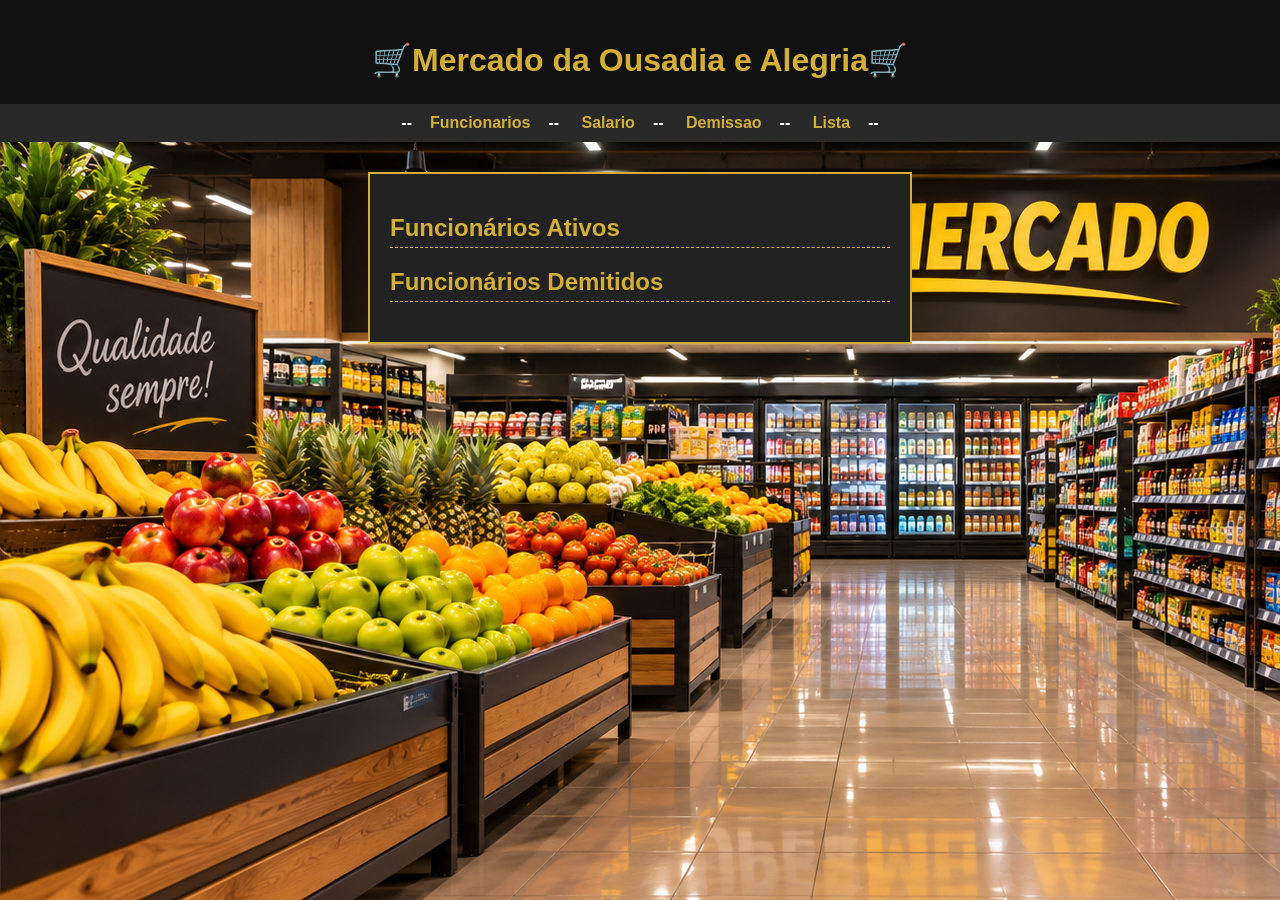
<file: lista.html>
<!DOCTYPE html>
<html lang="pt-br">
<head>
    <meta charset="UTF-8">
    <meta name="viewport" content="width=device-width, initial-scale=1.0">
    <link rel="stylesheet" href="style.css">
    <script src="script.js" defer></script>
    <title>Lista</title>
</head>
<body>
    <div class="topo">
        <h1>🛒Mercado da Ousadia e Alegria🛒</h1>
    </div>

    <div class="menu">
        --<a href="cadastro.html" class="ativo">Funcionarios</a>--
        <a href="salario.html">Salario</a>--
        <a href="demissao.html">Demissao</a>--
        <a href="lista.html">Lista</a>--
    </div>

    <div class="principal">
        <h2>Funcionários Ativos</h2>
        <div  id="ativos"></div>

        <h2>Funcionários Demitidos</h2>
        <div  id="demitidos"></div>
    </div>
</body>
</html>
</file>
<file: style.css>
body {
    background-color: #725555;
    font-family: Arial, sans-serif;
    margin: 0;
    padding: 0;
    color: #fff;
    background: url(mercado.png);
}

.topo {
    background-color: #111111;
    color: #D4AF37;
    text-align: center;
    padding: 20px;
}

.topo h1 {
    margin-bottom: 5px;
}

.menu {
    text-align: center;
    background-color: #292929;
    padding: 10px;
    font-weight: bold;
}

.menu a {
    color: #D4AF37;
    text-decoration: none;
    margin: 0 10px;
    padding: 8px;
}

.menu a:hover {
    background-color:#D4AF37 ;
    color: #171717;
    text-decoration: underline;
}

.principal {
    width: 500px;
    background-color: #222222;
    margin: 30px auto;
    padding: 20px;
    border: 2px solid #D4AF37;
}

h2 {
    color: #D4AF37;
    border-bottom: 1px dashed #D4AF37;
    padding-bottom: 5px;
}

input {
    width: 95%;
    padding: 8px;
    margin-top: 5px;
    border: 1px solid #D4AF37;
    background-color: #171717;
    color: #fff;
}

button {
    background-color: #D4AF37;
    color: #171717;
    padding: 10px 15px;
    border: none;
    cursor: pointer;
    font-weight: bold;
}

button:hover {
    background-color: #B8962E;
}
</file>
